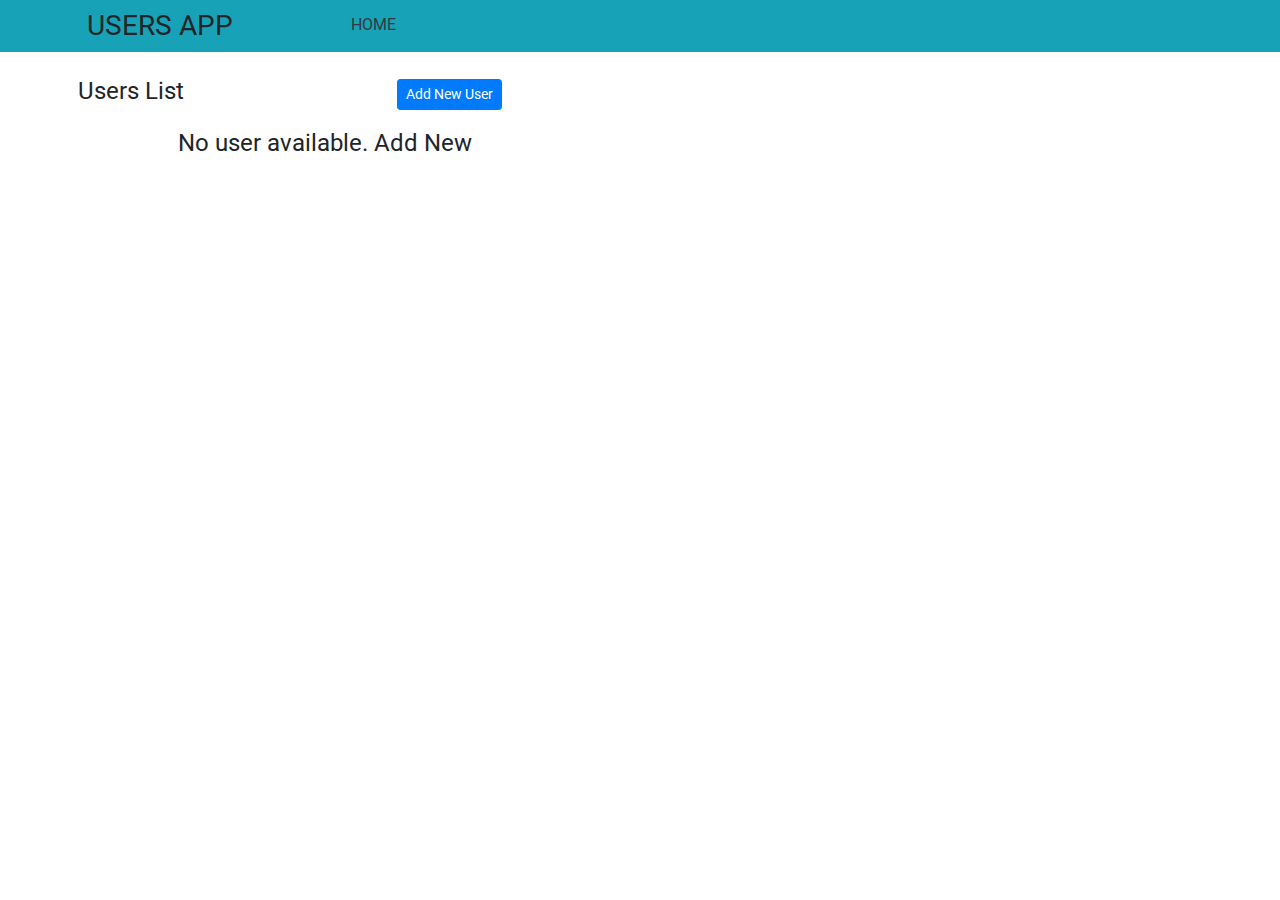
<file: index.html>
<!DOCTYPE html>
<html lang="en" ng-app="app">
    <head>
        <meta charset="UTF-8">
        <meta name="viewport" content="width=device-width, initial-scale=1.0">
        <title>Sample Form</title>

        <link rel="stylesheet" href="assets/lib/bootstrap/css/bootstrap.min.css">
        <link rel="stylesheet" href="assets/lib/fontawesome/css/svg-with-js.min.css">
        <link rel="stylesheet" href="assets/lib/fontawesome/css/fontawesome.min.css">
        <link rel="stylesheet" href="assets/lib/ng-toaster/css/toaster.min.css">

        <link rel="stylesheet" href="assets/css/main-style.css">
    </head>
    <body>
        <main ui-view></main>

        <div ng-controller="apptoaster">
            <toaster-container toaster-options="{'close-button': true, 'time-out': 5000,'position-class': 'toast-top-right'}">
            </toaster-container>
        </div>

        <script src="assets/lib/jQuery/jquery-3.3.1.min.js"></script>
        <script src="assets/lib/bootstrap/js/bootstrap.min.js"></script>

        <script src="assets/lib/angular/angular.min.js"></script>
        <script src="assets/lib/angular/angular-ui-router.min.js"></script>
        <script src="assets/lib/ocLazyLoad/ocLazyLoad.min.js"></script>
        <script src="assets/lib/angular/angular-animate.min.js"></script>
        <script src="assets/lib/fontawesome/js/all.min.js"></script>
        <script src="assets/lib/ng-toaster/js/toaster.min.js"></script>

        <script src="app/app.js"></script>

        <script src="app/app.routes.js"></script>
        <script src="app/app.lazy.config.js"></script>

        <script src="app/main/main.controller.js"></script>
        <script src="app/components/header/header.controller.js"></script>
    </body>
</html>
</file>
<file: assets/css/main-style.css>
@font-face {
    font-family: Roboto;
    src: url(../fonts/Roboto/Roboto-Regular.ttf);
}

body {
    margin: 0;
    padding: 0;
}
* {
    font-family: 'Roboto';
    outline: none;
}
input[type=number]::-webkit-inner-spin-button, 
input[type=number]::-webkit-outer-spin-button { 
    -webkit-appearance: none;
    -moz-appearance: none;
    margin: 0; 
}
.header-title {
    line-height: unset;
    margin: 0;
}
.main-header {
    padding-top: 5px;
    padding-bottom: 5px;
}
</file>
<file: assets/lib/fontawesome/css/svg-with-js.min.css>
/*!
 * Font Awesome Free 5.1.1 by @fontawesome - https://fontawesome.com
 * License - https://fontawesome.com/license (Icons: CC BY 4.0, Fonts: SIL OFL 1.1, Code: MIT License)
 */
.svg-inline--fa,svg:not(:root).svg-inline--fa{overflow:visible}.svg-inline--fa{display:inline-block;font-size:inherit;height:1em;vertical-align:-.125em}.svg-inline--fa.fa-lg{vertical-align:-.225em}.svg-inline--fa.fa-w-1{width:.0625em}.svg-inline--fa.fa-w-2{width:.125em}.svg-inline--fa.fa-w-3{width:.1875em}.svg-inline--fa.fa-w-4{width:.25em}.svg-inline--fa.fa-w-5{width:.3125em}.svg-inline--fa.fa-w-6{width:.375em}.svg-inline--fa.fa-w-7{width:.4375em}.svg-inline--fa.fa-w-8{width:.5em}.svg-inline--fa.fa-w-9{width:.5625em}.svg-inline--fa.fa-w-10{width:.625em}.svg-inline--fa.fa-w-11{width:.6875em}.svg-inline--fa.fa-w-12{width:.75em}.svg-inline--fa.fa-w-13{width:.8125em}.svg-inline--fa.fa-w-14{width:.875em}.svg-inline--fa.fa-w-15{width:.9375em}.svg-inline--fa.fa-w-16{width:1em}.svg-inline--fa.fa-w-17{width:1.0625em}.svg-inline--fa.fa-w-18{width:1.125em}.svg-inline--fa.fa-w-19{width:1.1875em}.svg-inline--fa.fa-w-20{width:1.25em}.svg-inline--fa.fa-pull-left{margin-right:.3em;width:auto}.svg-inline--fa.fa-pull-right{margin-left:.3em;width:auto}.svg-inline--fa.fa-border{height:1.5em}.svg-inline--fa.fa-li{width:2em}.svg-inline--fa.fa-fw{width:1.25em}.fa-layers svg.svg-inline--fa{bottom:0;left:0;margin:auto;position:absolute;right:0;top:0}.fa-layers{display:inline-block;height:1em;position:relative;text-align:center;vertical-align:-.125em;width:1em}.fa-layers svg.svg-inline--fa{transform-origin:center center}.fa-layers-counter,.fa-layers-text{display:inline-block;position:absolute;text-align:center}.fa-layers-text{left:50%;top:50%;transform:translate(-50%,-50%);transform-origin:center center}.fa-layers-counter{background-color:#ff253a;border-radius:1em;box-sizing:border-box;color:#fff;height:1.5em;line-height:1;max-width:5em;min-width:1.5em;overflow:hidden;padding:.25em;right:0;text-overflow:ellipsis;top:0;transform:scale(.25);transform-origin:top right}.fa-layers-bottom-right{bottom:0;right:0;top:auto;transform:scale(.25);transform-origin:bottom right}.fa-layers-bottom-left{bottom:0;left:0;right:auto;top:auto;transform:scale(.25);transform-origin:bottom left}.fa-layers-top-right{right:0;top:0;transform:scale(.25);transform-origin:top right}.fa-layers-top-left{left:0;right:auto;top:0;transform:scale(.25);transform-origin:top left}.fa-lg{font-size:1.33333em;line-height:.75em;vertical-align:-.0667em}.fa-xs{font-size:.75em}.fa-sm{font-size:.875em}.fa-1x{font-size:1em}.fa-2x{font-size:2em}.fa-3x{font-size:3em}.fa-4x{font-size:4em}.fa-5x{font-size:5em}.fa-6x{font-size:6em}.fa-7x{font-size:7em}.fa-8x{font-size:8em}.fa-9x{font-size:9em}.fa-10x{font-size:10em}.fa-fw{text-align:center;width:1.25em}.fa-ul{list-style-type:none;margin-left:2.5em;padding-left:0}.fa-ul>li{position:relative}.fa-li{left:-2em;position:absolute;text-align:center;width:2em;line-height:inherit}.fa-border{border:.08em solid #eee;border-radius:.1em;padding:.2em .25em .15em}.fa-pull-left{float:left}.fa-pull-right{float:right}.fa.fa-pull-left,.fab.fa-pull-left,.fal.fa-pull-left,.far.fa-pull-left,.fas.fa-pull-left{margin-right:.3em}.fa.fa-pull-right,.fab.fa-pull-right,.fal.fa-pull-right,.far.fa-pull-right,.fas.fa-pull-right{margin-left:.3em}.fa-spin{animation:a 2s infinite linear}.fa-pulse{animation:a 1s infinite steps(8)}@keyframes a{0%{transform:rotate(0deg)}to{transform:rotate(1turn)}}.fa-rotate-90{-ms-filter:"progid:DXImageTransform.Microsoft.BasicImage(rotation=1)";transform:rotate(90deg)}.fa-rotate-180{-ms-filter:"progid:DXImageTransform.Microsoft.BasicImage(rotation=2)";transform:rotate(180deg)}.fa-rotate-270{-ms-filter:"progid:DXImageTransform.Microsoft.BasicImage(rotation=3)";transform:rotate(270deg)}.fa-flip-horizontal{-ms-filter:"progid:DXImageTransform.Microsoft.BasicImage(rotation=0, mirror=1)";transform:scaleX(-1)}.fa-flip-vertical{transform:scaleY(-1)}.fa-flip-horizontal.fa-flip-vertical,.fa-flip-vertical{-ms-filter:"progid:DXImageTransform.Microsoft.BasicImage(rotation=2, mirror=1)"}.fa-flip-horizontal.fa-flip-vertical{transform:scale(-1)}:root .fa-flip-horizontal,:root .fa-flip-vertical,:root .fa-rotate-90,:root .fa-rotate-180,:root .fa-rotate-270{-webkit-filter:none;filter:none}.fa-stack{display:inline-block;height:2em;position:relative;width:2em}.fa-stack-1x,.fa-stack-2x{bottom:0;left:0;margin:auto;position:absolute;right:0;top:0}.svg-inline--fa.fa-stack-1x{height:1em;width:1em}.svg-inline--fa.fa-stack-2x{height:2em;width:2em}.fa-inverse{color:#fff}.sr-only{border:0;clip:rect(0,0,0,0);height:1px;margin:-1px;overflow:hidden;padding:0;position:absolute;width:1px}.sr-only-focusable:active,.sr-only-focusable:focus{clip:auto;height:auto;margin:0;overflow:visible;position:static;width:auto}
</file>
<file: assets/lib/ng-toaster/css/toaster.min.css>
/*!
 * Toastr
 * Version 2.0.1
 * Copyright 2012 John Papa and Hans Fjallemark.
 * All Rights Reserved.
 * Use, reproduction, distribution, and modification of this code is subject to the terms and
 * conditions of the MIT license, available at http://www.opensource.org/licenses/mit-license.php
 *
 * Author: John Papa and Hans Fjallemark
 * Project: https://github.com/CodeSeven/toastr
 */
.toast-title{font-weight:700}.toast-message{-ms-word-wrap:break-word;word-wrap:break-word}.toast-message a,.toast-message label{color:#fff}.toast-message a:hover{color:#ccc;text-decoration:none}.toast-close-button{position:relative;right:-.3em;top:-.3em;float:right;font-size:20px;font-weight:700;color:#fff;-webkit-text-shadow:0 1px 0 #fff;text-shadow:0 1px 0 #fff;opacity:.8;-ms-filter:progid:DXImageTransform.Microsoft.Alpha(Opacity=80);filter:alpha(opacity=80)}.toast-close-button:focus,.toast-close-button:hover{color:#000;text-decoration:none;cursor:pointer;opacity:.4;-ms-filter:progid:DXImageTransform.Microsoft.Alpha(Opacity=40);filter:alpha(opacity=40)}button.toast-close-button{padding:0;cursor:pointer;background:0 0;border:0;-webkit-appearance:none}.toast-top-full-width{top:0;right:0;width:100%}.toast-bottom-full-width{bottom:0;right:0;width:100%}.toast-top-left{top:12px;left:12px}.toast-top-center{top:12px}.toast-top-right{top:12px;right:12px}.toast-bottom-right{right:12px;bottom:12px}.toast-bottom-center{bottom:12px}.toast-bottom-left{bottom:12px;left:12px}.toast-center{top:45%}#toast-container{position:fixed;z-index:999999;pointer-events:auto;}#toast-container.toast-bottom-center,#toast-container.toast-center,#toast-container.toast-top-center{width:100%;pointer-events:none}#toast-container.toast-bottom-center>div,#toast-container.toast-center>div,#toast-container.toast-top-center>div{margin:auto;pointer-events:auto}#toast-container.toast-bottom-center>button,#toast-container.toast-center>button,#toast-container.toast-top-cente>button{pointer-events:auto}#toast-container *{-moz-box-sizing:border-box;-webkit-box-sizing:border-box;box-sizing:border-box}#toast-container>div{margin:0 0 6px;padding:15px 15px 15px 50px;width:300px;-moz-border-radius:3px;-webkit-border-radius:3px;border-radius:3px;background-position:15px center;background-repeat:no-repeat;-moz-box-shadow:0 0 12px #999;-webkit-box-shadow:0 0 12px #999;box-shadow:0 0 12px #999;color:#fff;opacity:.8;-ms-filter:progid:DXImageTransform.Microsoft.Alpha(Opacity=80);filter:alpha(opacity=80)}#toast-container>:hover{-moz-box-shadow:0 0 12px #000;-webkit-box-shadow:0 0 12px #000;box-shadow:0 0 12px #000;opacity:1;-ms-filter:progid:DXImageTransform.Microsoft.Alpha(Opacity=100);filter:alpha(opacity=100);cursor:pointer}#toast-container>.toast-info{background-image:url([data-uri])!important}#toast-container>.toast-wait{background-image:url([data-uri])!important}#toast-container>.toast-error{background-image:url([data-uri])!important}#toast-container>.toast-success{background-image:url([data-uri])!important}#toast-container>.toast-warning{background-image:url([data-uri])!important}#toast-container.toast-bottom-full-width>div,#toast-container.toast-top-full-width>div{width:96%;margin:auto}.toast{background-color:#030303}.toast-success{background-color:#51a351}.toast-error{background-color:#bd362f}.toast-info,.toast-wait{background-color:#2f96b4}.toast-warning{background-color:#f89406}@media all and (max-width:240px){#toast-container>div{padding:8px 8px 8px 50px;width:11em}#toast-container .toast-close-button{right:-.2em;top:-.2em}}@media all and (min-width:241px) and (max-width:480px){#toast-container>div{padding:8px 8px 8px 50px;width:18em}#toast-container .toast-close-button{right:-.2em;top:-.2em}}@media all and (min-width:481px) and (max-width:768px){#toast-container>div{padding:15px 15px 15px 50px;width:25em}}:not(.no-enter)#toast-container>div.ng-enter,:not(.no-leave)#toast-container>div.ng-leave{-webkit-transition:1000ms cubic-bezier(.25,.25,.75,.75) all;-moz-transition:1000ms cubic-bezier(.25,.25,.75,.75) all;-ms-transition:1000ms cubic-bezier(.25,.25,.75,.75) all;-o-transition:1000ms cubic-bezier(.25,.25,.75,.75) all;transition:1000ms cubic-bezier(.25,.25,.75,.75) all}:not(.no-enter)#toast-container>div.ng-enter.ng-enter-active,:not(.no-leave)#toast-container>div.ng-leave{opacity:.8}:not(.no-enter)#toast-container>div.ng-enter,:not(.no-leave)#toast-container>div.ng-leave.ng-leave-active{opacity:0}
</file>
